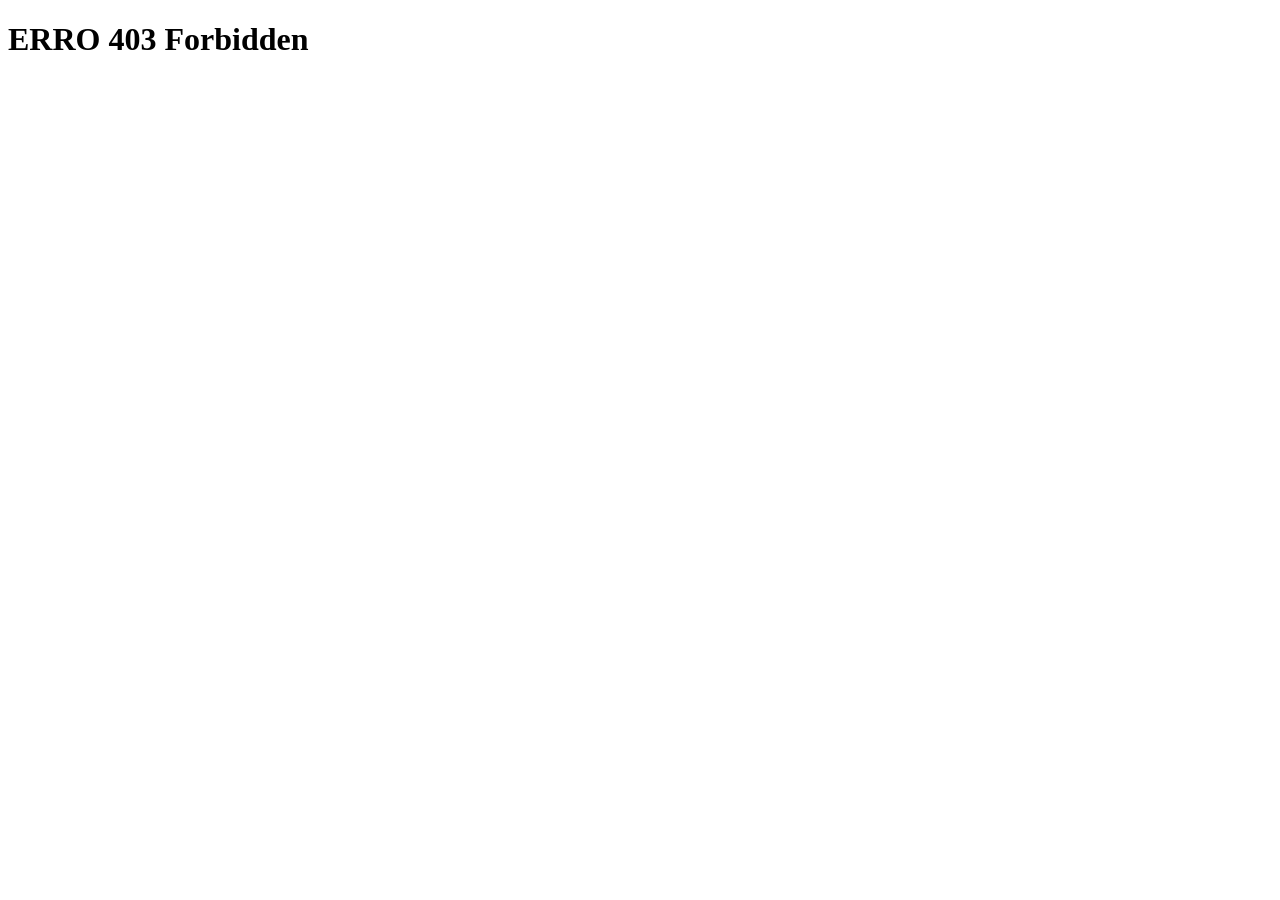
<file: src/public/assets/index.html>
<!DOCTYPE html>
<html lang="en">
<head>
    <meta charset="UTF-8">
    <meta http-equiv="X-UA-Compatible" content="IE=edge">
    <meta name="viewport" content="width=device-width, initial-scale=1.0">
    <title>ERRO 403 Forbidden</title>
</head>
<body>
    <h1>ERRO 403 Forbidden</h1>
</body>
</html>
</file>
